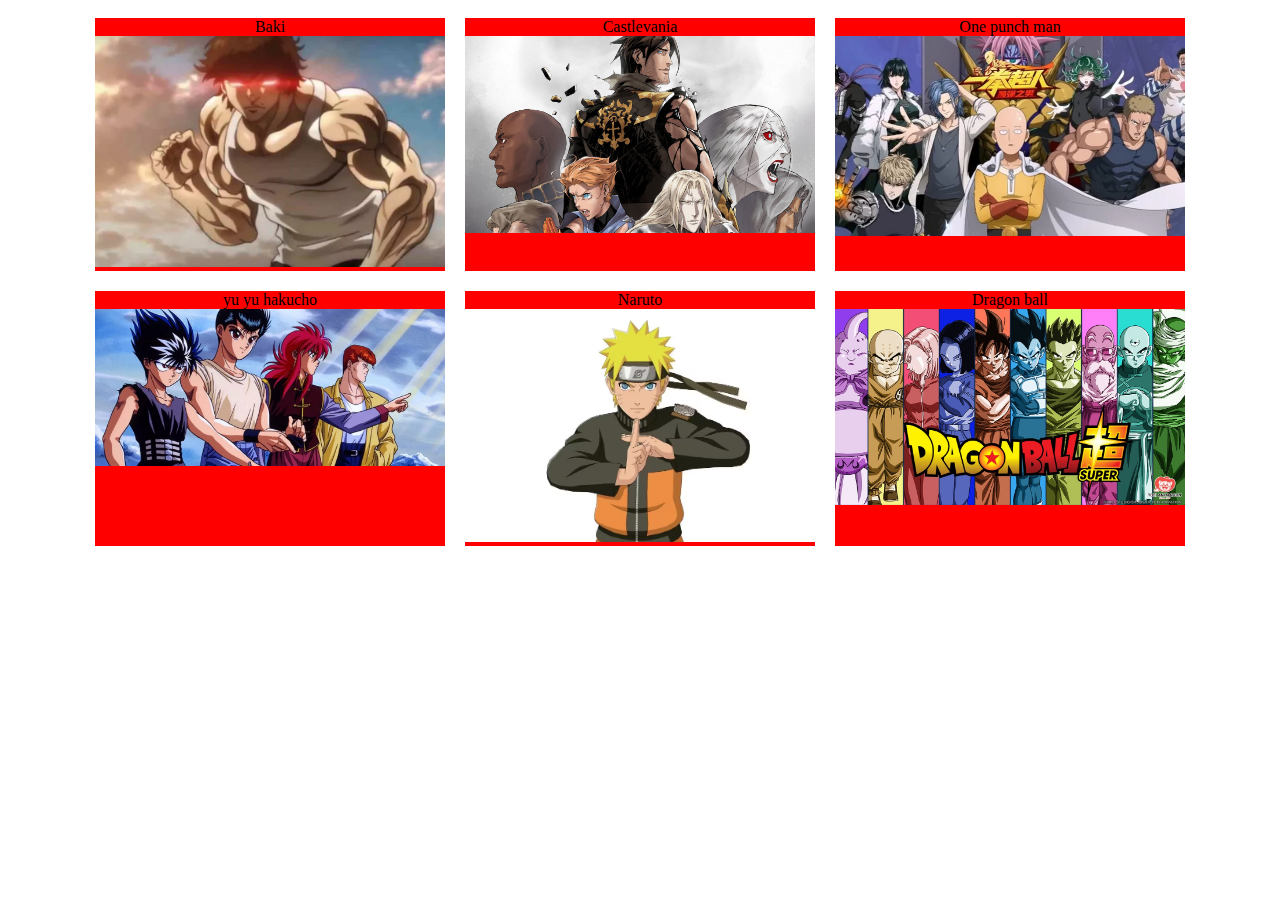
<file: cong.html>
<!DOCTYPE html>
<html lang="en">

<head>
    <meta charset="UTF-8">
    <meta http-equiv="X-UA-Compatible" content="IE=edge">
    <meta name="viewport" content="width=device-width, initial-scale=1.0">
    <title>Document</title>
    <link rel="stylesheet" href="cong.css">
</head>

<body>

    <div class="container">
        <div class="anime">

            <div>Baki</div>
            <img src="/imagens/Baki-campeao-850x560-1.webp" alt="baki">

        </div>



        <div class="anime">

           <div>Castlevania</div> 
            <img src="/imagens/Castlevania-4poster.jpg" alt="Castlevania">
        </div>

        <div class="anime">
         <div>One punch man</div>   
            <img src="/imagens/onepunchman.png.webp" alt="onepunchman">

        </div>

    </div>


    <div class="container">
        <div class="anime">
           <div>yu yu hakucho</div> 
            <img src="/imagens/yu-yu-hakusho-.jpg.webp" alt="yu-yu-hakusho-">

        </div>

        <div class="anime">
          <div>Naruto</div>  

            <img src="/imagens/WhatsApp-Image-2023-01-19-at-16-05-04-jpeg.avif" alt="Naruto">

        </div>

        <div class="anime">
           <div>Dragon ball</div> 
            <img src="/imagens/dragon.jpe" alt="Dragon ball">
        </div>



    </div>

</body>

</html>
</file>
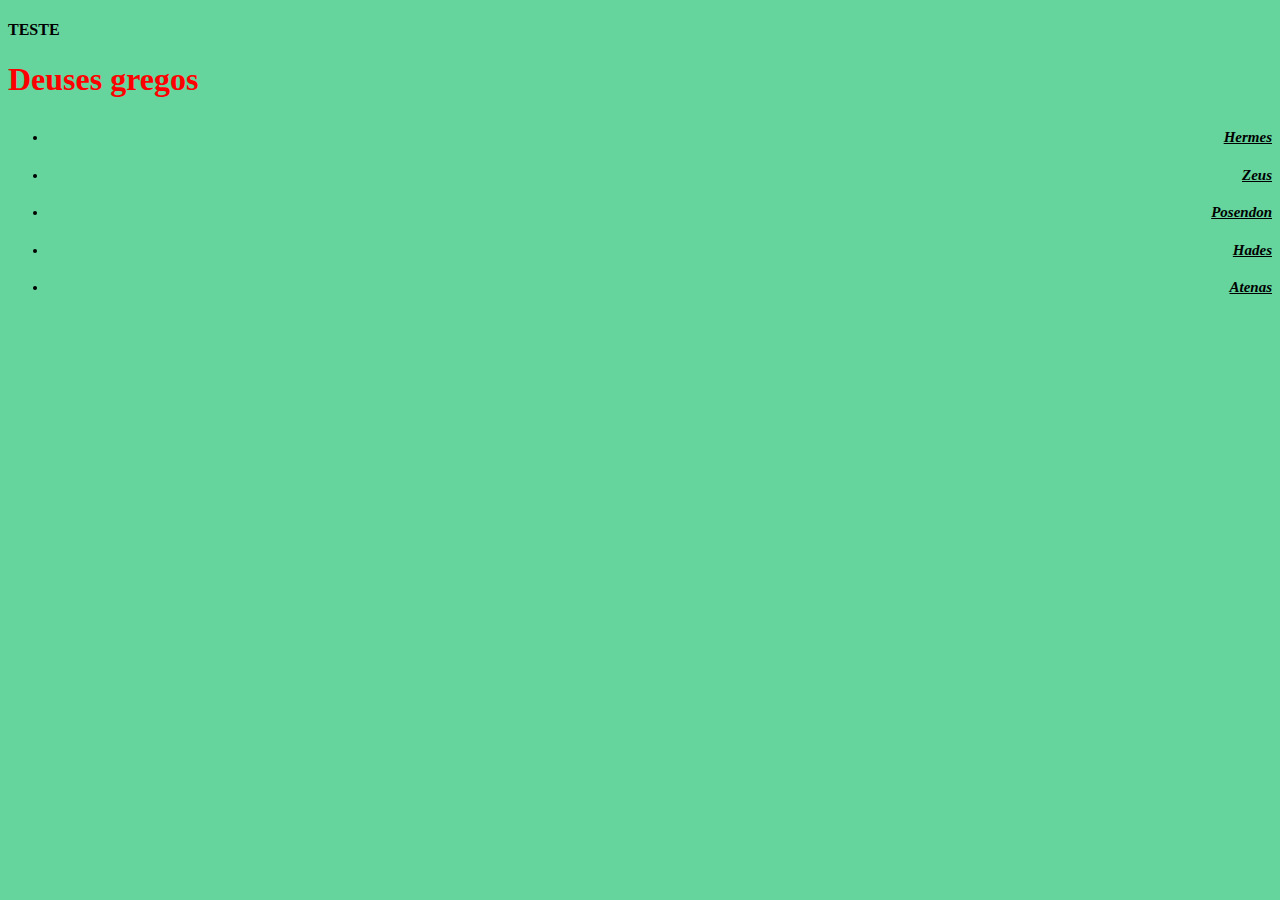
<file: ex1.html>
<!DOCTYPE html>
<html lang="en">
<head>
    <meta charset="UTF-8">
    <meta http-equiv="X-UA-Compatible" content="IE=edge">
    <meta name="viewport" content="width=device-width, initial-scale=1.0">
    <title>Document</title>
    <link rel="stylesheet" href="style.css">


    
</head>
<body>

    <h4>TESTE</h4>
    <h1 style="color:red;">Deuses gregos</h1>
<ul>
    <li class="deuses">Hermes</li>
    <li class="deuses">Zeus</li>
    <li class="deuses">Posendon</li>
    <li class="deuses">Hades</li> 
    <li id="atenas">Atenas</li>
</ul>
</body>

</html>
</file>
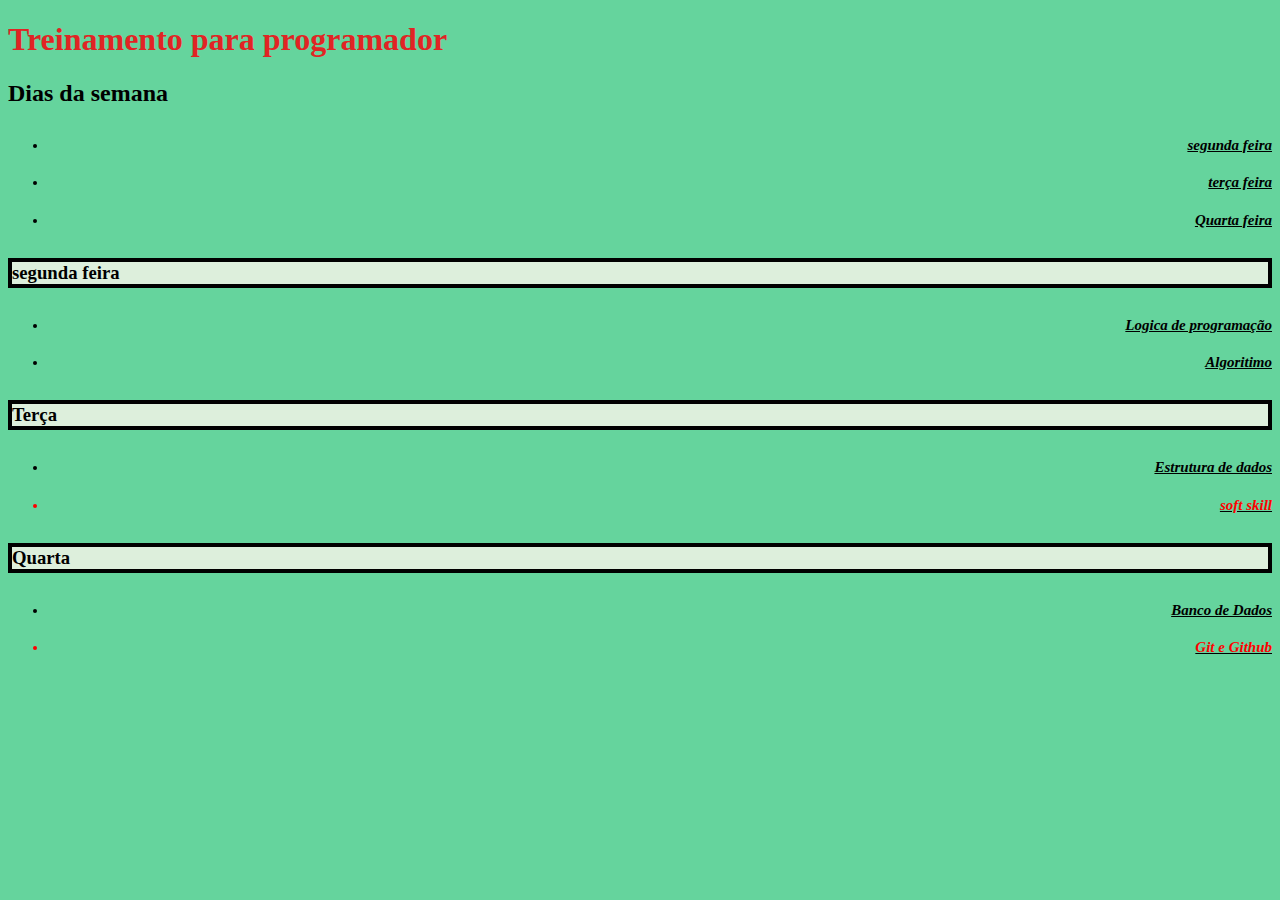
<file: lista2.html>
<!DOCTYPE html>
<html lang="en">

<head>
    <meta charset="UTF-8">
    <meta http-equiv="X-UA-Compatible" content="IE=edge">
    <meta name="viewport" content="width=, initial-scale=1.0">
    <title>Document</title>
    <link rel="stylesheet" href="style.css">
</head>

<body>

    <h1>Treinamento para programador</h1>

    <h2>Dias da semana</h2>
    <ul>
        <li>segunda feira</li>
        <li>terça feira</li>
        <li>Quarta feira</li>
    </ul>
    </p>

        <h3>segunda feira</h3>
        <ul>
            <li>Logica de programação</li>
            <li>Algoritimo</li>
        </ul>

    <h3>Terça</h3>
    <ul>
        <li>Estrutura de dados</li>
        <li class="color">soft skill</li>
    </ul>
    <h3>Quarta</h3>
    <ul>
        <li>Banco de Dados</li>
        <li class="color">Git e Github</li>
    </ul>
</body>

</html>
</file>
<file: cong.css>
.container{
    display: flex;
    justify-content: center;
}

img{
    width: 350px;
}

div{
    text-align: center;
}

.anime{
    background-color:red;
    margin: 10px;
}
</file>
<file: style.css>
body {

    background-color: rgb(101, 212, 157);

}

h1 {
    color: rgb(225, 36, 36);
}

h3 {
    border: solid 4px;
    background-color: #ddefdc;
}

.color{
    color: red;

}
ul{
    /*fonte negrito*/
    font-weight: bolder;
   /*fonte italico*/
    font-style: italic;
    /*espaçamento de fontr*/
    line-height: 2.5;
    /*tamanho da fonte*/
    font-size: 15px;
    /*alinhamento de fonte*/
    text-align: right;
    text-decoration: underline;
}
</file>
